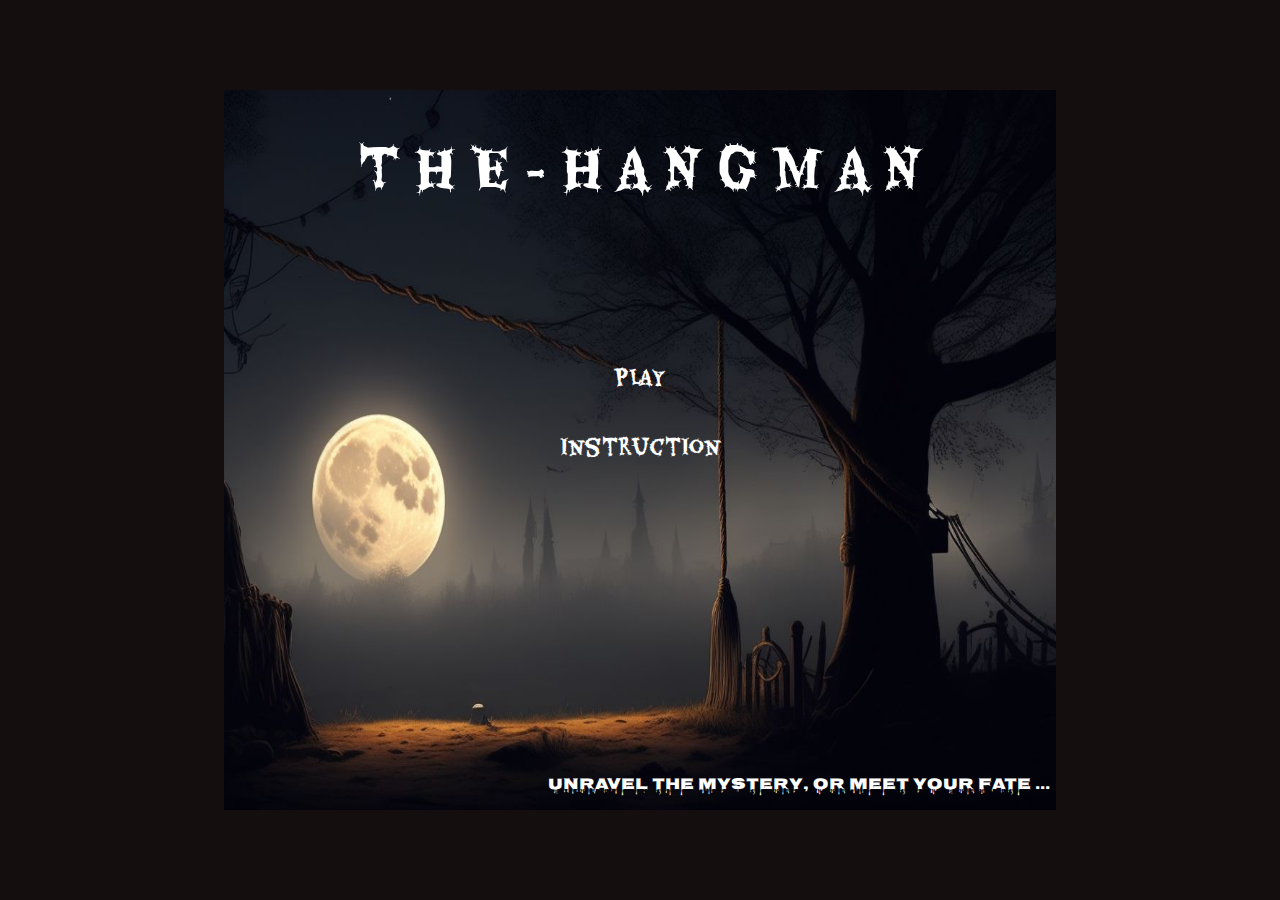
<file: index.html>
<!DOCTYPE html>
<html>
  <head>
    <!-- <link
      href="https://fonts.googleapis.com/css2?family=Creepster&family=Eater&family=Nosifer&display=swap"
      rel="stylesheet"
    /> -->

    <title>Hangman</title>
    <link href="index.css" type="text/css" rel="stylesheet" />
  </head>
  <body>
    <div class="title">
      <p id="name">T H E - H A N G M A N</p>
      <a href="mode.html" id="play_button" class="button">PLAY</a><br />
      <a href="instruction.html" id="instruction_button" class="button"
        >Instruction</a
      >
    </div>
    <p id="text">Unravel the mystery, or meet your fate ...</p>

    <img id="index_bg" src="pics/main.jpeg" />
  </body>
</html>
</file>
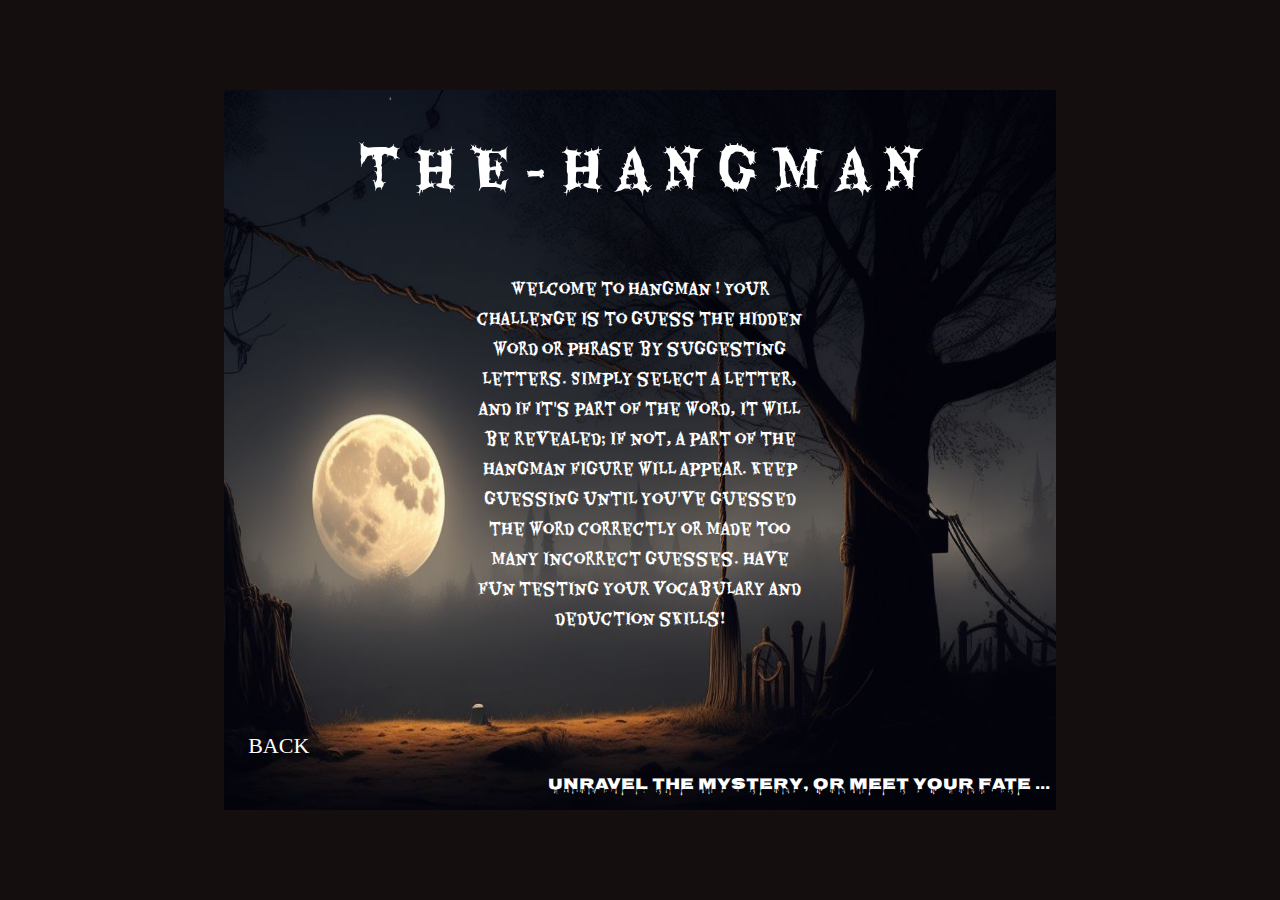
<file: instruction.html>
<!DOCTYPE html>
<html>
  <head>
    <link
      href="https://fonts.googleapis.com/css2?family=Creepster&family=Eater&family=Nosifer&display=swap"
      rel="stylesheet"
    />

    <title>Hangman</title>
    <link href="index.css" type="text/css" rel="stylesheet" />
  </head>
  <body>
    <div class="title">
      <p id="name">T H E - H A N G M A N</p>
      <p id="instruction">
        Welcome to Hangman ! Your challenge is to guess the hidden word or
        phrase by suggesting letters. Simply select a letter, and if it's part
        of the word, it will be revealed; if not, a part of the hangman figure
        will appear. Keep guessing until you've guessed the word correctly or
        made too many incorrect guesses. Have fun testing your vocabulary and
        deduction skills!
      </p>
    </div>
    <p id="text">Unravel the mystery, or meet your fate ...</p>

    <img id="index_bg" src="pics/main.jpeg" />
    <a href="index.html" id="back">BACK</a>
  </body>
</html>
</file>
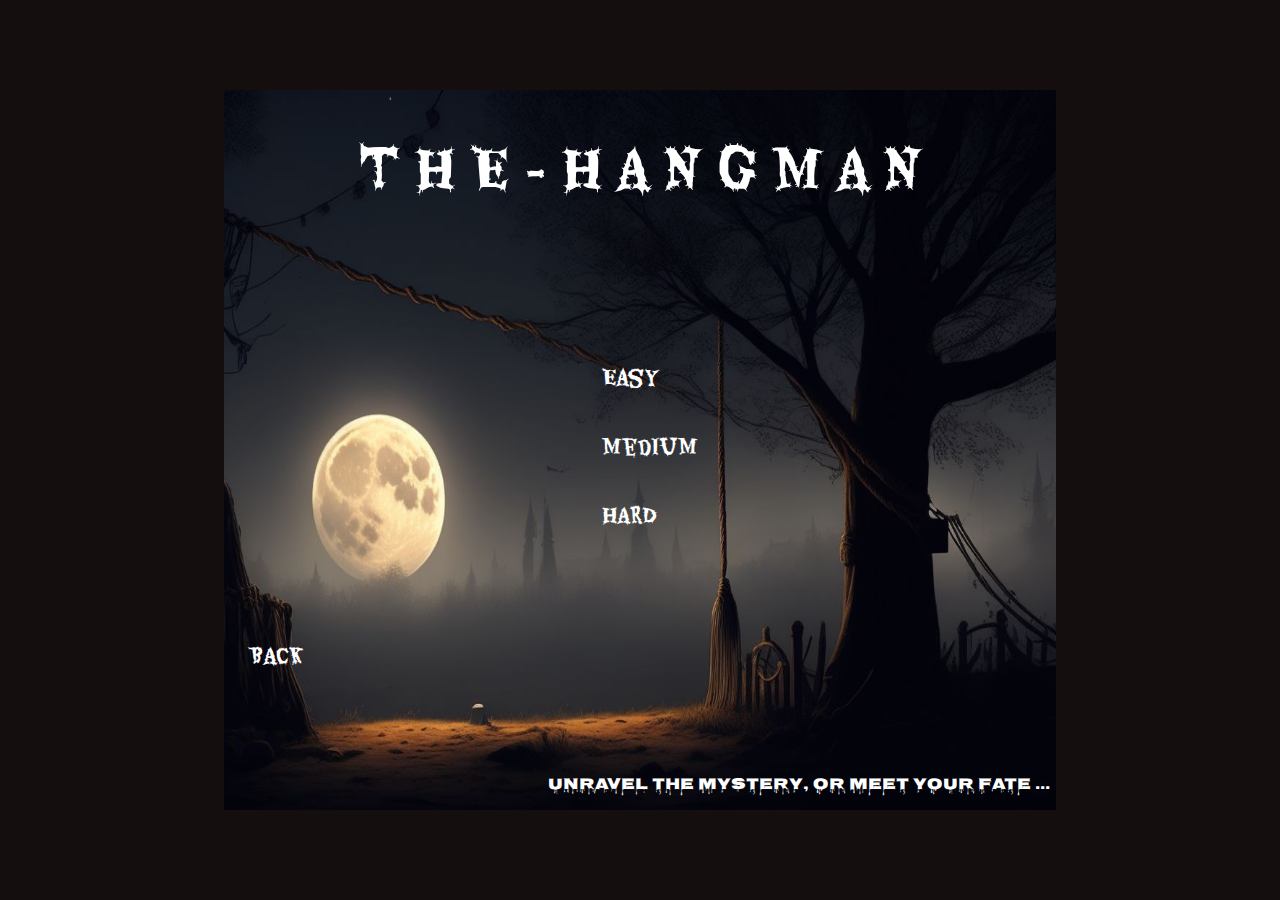
<file: mode.html>
<!DOCTYPE html>
<html>
  <head>
    <title>Hangman</title>
    <link href="index.css" type="text/css" rel="stylesheet" />
  </head>
  <body>
    <div class="title">
      <p id="name">T H E - H A N G M A N</p>
      <div class="button">
        <a href="easy.php" id="easy_mode">Easy</a><br />
        <a href="medium.php" id="medium_mode">Medium</a><br />
        <a href="hard.php" id="hard_mode">HARD</a>
      </div>
      <a href="index.html" id="back">BACK</a>
    </div>
    <p id="text">Unravel the mystery, or meet your fate ...</p>

    <img id="index_bg" src="pics/main.jpeg" />
  </body>
</html>
</file>
<file: index.css>
body {
  background-color: rgb(21, 14, 14);
}

#index_bg {
  position: absolute;
  top: 50%;
  left: 50%;
  transform: translate(-50%, -50%);
  height: 80vh;
  width: 65vw;
  z-index: -3;
}

#game_bg {
  position: absolute;
  top: 50%;
  left: 50%;
  transform: translate(-50%, -50%);
  height: 70vh;
  width: 100vw;
  z-index: -3;
}

#gallow {
  z-index: -2;
  position: absolute;
  top: 62%;
  left: 17%;
  transform: translate(-50%, -50%);
  width: 40vw;
  height: 100vh;
}

.title {
  font-family: "Eater", serif;
  font-style: normal;
  z-index: 2;
  color: #ffffff;
}

#name {
  text-align: center;
  margin-top: 9%;
  font-size: 55px;
  color: #ffffff;
  font-family: "Eater";
}

#name1 {
  text-align: center;
  margin-top: 4%;
  font-size: 55px;
  color: #ffffff;
}

.button a {
  text-align: center;
  color: #ffffff;
  text-decoration: none;
  /* margin-left: 680px;
  margin-right: 680px; */
  transition: color 0.4s ease;
  font-size: 21px;
}

#easy_mode {
  margin-top: 11%;
  width: 1%;
  margin-left: 47%;
}

#medium_mode {
  width: 1%;
  margin-left: 47%;
}

#hard_mode {
  width: 1%;
  margin-left: 47%;
}

#back {
  transition: color 0.4s ease;
  font-size: 22px;
  color: #ffffff;
  text-decoration: none;
  margin-left: 19%;
  margin-top: 8%;
  transition: color 0.4s ease;
  z-index: 5;
}

#game_back {
  position: absolute;
  text-decoration: none;
  font-size: 22px;
  transition: color 0.4s ease;
  color: #ffffff;
  margin-top: 38%;
  margin-left: 3%;
  z-index: 5;
  background: none;
  border: none;
  outline: none;
  /* transition: font-family 0.5s ease; */
}

#game_back:hover {
  color: red;
  font-family: "Nosifer", sans-serif;
}

#back:hover {
  color: red;
}

.button a:hover {
  color: #ff0000;
}

#play_button {
  text-align: center;
  margin-top: 11%;
  font-size: 21px;
  color: #ffffff;
  text-decoration: none;
  transition: color 0.4s ease;
}

#play_button:hover {
  color: #ff0000;
}

#instruction_button {
  text-align: center;
  font-size: 21px;
  color: #ffffff;
  text-decoration: none;
  transition: color 0.4s ease;
}

#instruction_button:hover {
  color: #ff0000;
}

a {
  display: block;
}

#text {
  position: absolute;
  color: #ffffff;
  z-index: 10;
  font-family: "Nosifer", sans-serif;
  font-style: normal;
  right: 18%;
  top: 84%;
}

#instruction {
  margin: auto;
  text-align: center;
  font-family: "Eater";
  width: 26vw;
}

@font-face {
  font-family: "Butcherman";
  src: url("fonts/Butcherman-Regular.ttf");
}

@font-face {
  font-family: "Nosifer";
  src: url("fonts/Nosifer-Regular.ttf");
}

@font-face {
  font-family: "Eater";
  src: url("fonts/Eater-Regular.ttf");
}

.controls-container {
  float: right;
  width: 300px; /* Adjust the width as needed */
  text-align: right;
  margin-top: 20px;
}

.controls {
  display: inline-block;
}

#gallow {
  width: 40%;
}

#won {
  position: absolute;
  color: darkgreen;
  font-size: 30px;
  margin-top: 37%;
  margin-left: 77%;
  font-family: "Nosifer", sans-serif;
}

#lost {
  position: absolute;
  color: darkred;
  font-size: 30px;
  margin-top: 37%;
  margin-left: 77%;
  z-index: 3;
  font-family: "Nosifer", sans-serif;
}

#letters1 {
  padding: 20px;
  color: #fcf8e3;
  z-index: 5;
  width: 50%;
  margin-left: 42%;
  margin-top: 5%;
}

#letters2 {
  padding: 20px;
  color: #fcf8e3;
  z-index: 5;
  width: 50%;
  margin-left: 37%;
  margin-top: 5%;
}

#letters3 {
  padding: 20px;
  color: #fcf8e3;
  z-index: 5;
  width: 50%;
  margin-left: 35%;
  margin-top: 5%;
}

#keyboard {
  float: right;
  display: inline;
  vertical-align: top;
  margin-right: 5%;
  margin-top: 28%;
  width: 15%;
}

#restart {
  float: right;
}
</file>
